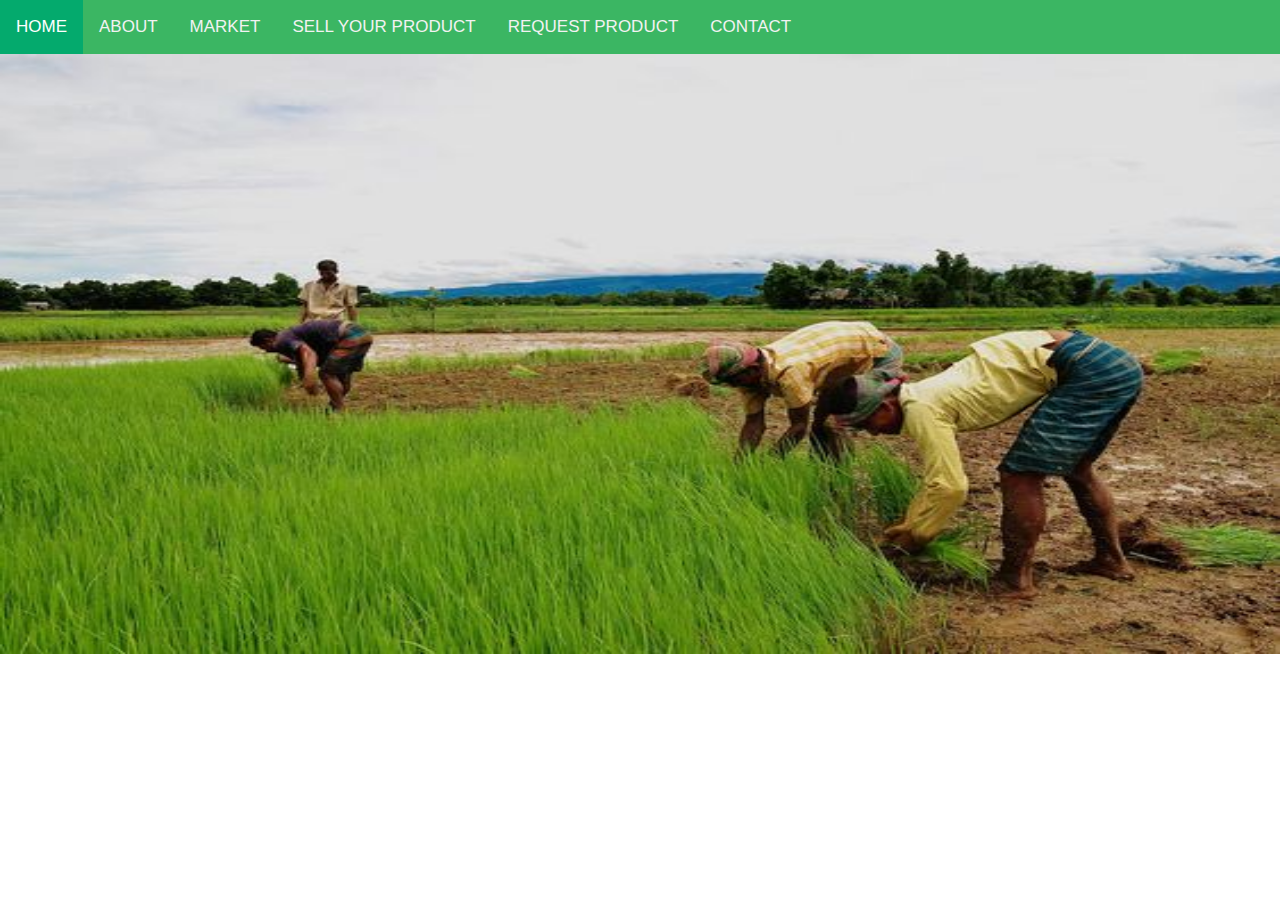
<file: home.html>
<!DOCTYPE html>
<html lang="en">

<head>
    <meta charset="UTF-8">
    <meta http-equiv="X-UA-Compatible" content="IE=edge">
    <meta name="viewport" content="width=device-width, initial-scale=1.0">
    <link rel="stylesheet" href="https://stackpath.bootstrapcdn.com/bootstrap/4.3.1/css/bootstrap.min.css"
        integrity="sha384-ggOyR0iXCbMQv3Xipma34MD+dH/1fQ784/j6cY/iJTQUOhcWr7x9JvoRxT2MZw1T" crossorigin="anonymous">
    <link rel="stylesheet" href="https://cdnjs.cloudflare.com/ajax/libs/font-awesome/4.7.0/css/font-awesome.min.css">
    <link rel="stylesheet" href="about.css">
   
    <title>Mkulima App</title>
</head>

<body>

    <div class="topnav" id="myTopnav">
        <a href="#home" class="active">Home</a>
        <a href="#">About</a>
        <a href="#">Market</a>
        <a href="#">Sell Your Product</a>
        <a href="#">Request Product</a>
        <a href="#contact">Contact</a>
        <a href="javascript:void(0);" class="icon" onclick="myFunction()">
            <i class="fa fa-bars"></i>
        </a>
    </div>

    <div >

        <div class="container_home">
            <div class="home-text">

                <img class="mySlides" src="/home1.jpg" style="width:100%" height="600px " !important>
                <img class="mySlides" src="/home2.jpg" style="width:100%" height="600px" !important>
                <img class="mySlides" src="/home3.jpg" style="width:100%" height="600px" !important>

            </div>
        </div>
    </div>


    <script>

       

var myIndex = 0;
        carousel();

        function carousel() {
            var i;
            var x = document.getElementsByClassName("mySlides");
            for (i = 0; i < x.length; i++) {
                x[i].style.display = "none";
            };
            myIndex++;
            if (myIndex > x.length) { myIndex = 1 };
            x[myIndex - 1].style.display = "block";
            setTimeout(carousel, 3000);
        };

        function myFunction() {
            var x = document.getElementById("myTopnav");
            if (x.className === "topnav") {
                x.className += " responsive";
            } else {
                x.className = "topnav";
            };
        };
    </script>


</body>

</html>
</file>
<file: about.css>
*{
    margin: 0;
    padding: 0;
    box-sizing: border-box;

}
:root{
    --main-color:#eaa023;
    --dark:#0c1023;
    --dark-light:#191f3a;
    --white:#ffffff;
    --white-light:#c8c8c8;
    --shadow:0 0 15px rgba(0,0,0,0.25);
}

.contact{
    display: flex;
    justify-content: space-around;
}
.about-content{
    transform: translate(10% , 10%);
    line-height: 30px;
    font-size: 20px;
}
.about-text{
    margin-top: 50px;
    line-height: 30px;
}
.submit{
    margin: 10px;
    width: 30%;
    border-radius: 50px;
    color:var(--main-color);
    border: 2px solid ;
}
h1{
    background-image: url(./about.jpg);
    opacity: 0.8;
    color: var(--dark);
    font-weight: bolder;
}


.image{
    margin-top: 50px;
}
.social{
    padding: 10px;
}
body {
    margin: 0;
    font-family: Arial, Helvetica, sans-serif;
  }
  
  .topnav {
    overflow: hidden;
    background-color:#3bb663;
    text-transform: uppercase;
  }
  
  .topnav a {
    float: left;
    display: block;
    color: #f2f2f2;
    text-align: center;
    padding: 14px 16px;
    text-decoration: none;
    font-size: 17px;
  }
  
  .topnav a:hover {
    background-color: #ddd;
    color: black;
  }
  
  .topnav a.active {
    background-color: #04AA6D;
    color: white;
  }
  
  .topnav .icon {
    display: none;
  }
  
  @media screen and (max-width: 600px) {
    .topnav a:not(:first-child) {display: none;}
    .topnav a.icon {
      float: right;
      display: block;
    }
  }
  
  @media screen and (max-width: 600px) {
    .topnav.responsive {position: relative;}
    .topnav.responsive .icon {
      position: absolute;
      right: 0;
      top: 0;
    }
    .topnav.responsive a {
      float: none;
      display: block;
      text-align: left;
    }
  }
</file>
